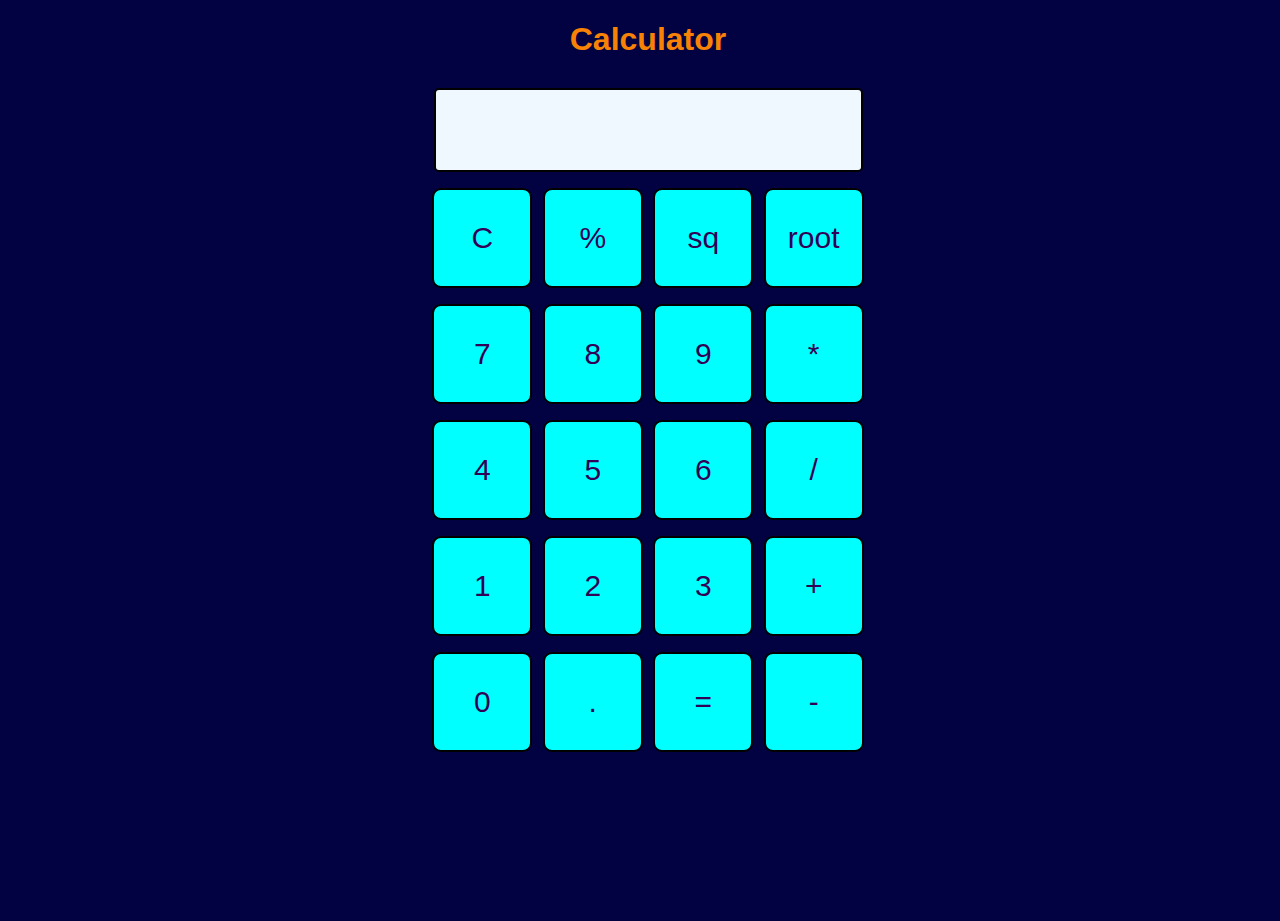
<file: index.html>
<!DOCTYPE html>
<html>

<head>
  <meta charset="utf-8">
  <meta name="viewport" content="width=device-width">
  <title>Calculator</title>
  <link href="style.css" rel="stylesheet" type="text/css" />
  <link href="utils.css" rel="stylesheet" type="text/css" />
</head>

<body>
  <h1 class="text-center">Calculator</h1>
  <div class="container flex flex-col items-center mx-auto m-w-">
    <div class="row">
      <input class="input" type="text"/>
    </div>
    <div class="row">
      <button class="button">C</button>
      <button class="button">%</button>
      <button class="button">sq</button>
      <button class="button">root</button>

    </div>
    <div class="row">
      <button class="button">7</button>
      <button class="button">8</button>
      <button class="button">9</button>
      <button class="button">*</button>
    </div>
    <div class="row">
      <button class="button">4</button>
      <button class="button">5</button>
      <button class="button">6</button>
      <button class="button">/</button>
    </div>
    <div class="row">
      <button class="button">1</button>
      <button class="button">2</button>
      <button class="button">3</button>
      <button class="button">+</button>
    </div>
    <div class="row">
      <button class="button">0</button>
      <button class="button">.</button>
      <button class="button">=</button>
      <button class="button">-</button>
    </div>
  </div>
  <script src="script.js"></script>
</body>

</html>
</file>
<file: style.css>
*{
  background-color: rgb(2, 2, 67)
}
@import url('https://fonts.googleapis.com/css2?family=Roboto:wght@300&family=Ubuntu:wght@300&display=swap');
html, body {
    color: rgb(247, 130, 5);
  height: 100%;
  width: 100%;
  font-family: 'Roboto', sans-serif; 
}

.button{
  background-color: aqua;
  color: rgb(50, 1, 86);
  width: 100px;
  height:100px;
  padding: 20px;
  margin: 0 3px;
  border: 2px solid black;
  border-radius: 9px;
  cursor: pointer;
  font-size: 30px;
}

.row{
  margin: 8px 0;
}
.row input{
  background-color: aliceblue;
  width: 425px;
    height: 60px;
  font-size: 30px;
    margin: 0;
    padding: 10px 0px;
    border: 2px solid black;
    border-radius: 5px;
}
</file>
<file: utils.css>
.text-center{
    text-align: center;
  }
  
  .mx-auto{
    margin: auto;
  }
  
  .flex{
    display:flex;
  } 
  .flex-col{
    flex-direction: column;
  }
  
  .items-center{
    align-items: center;
  }
</file>
